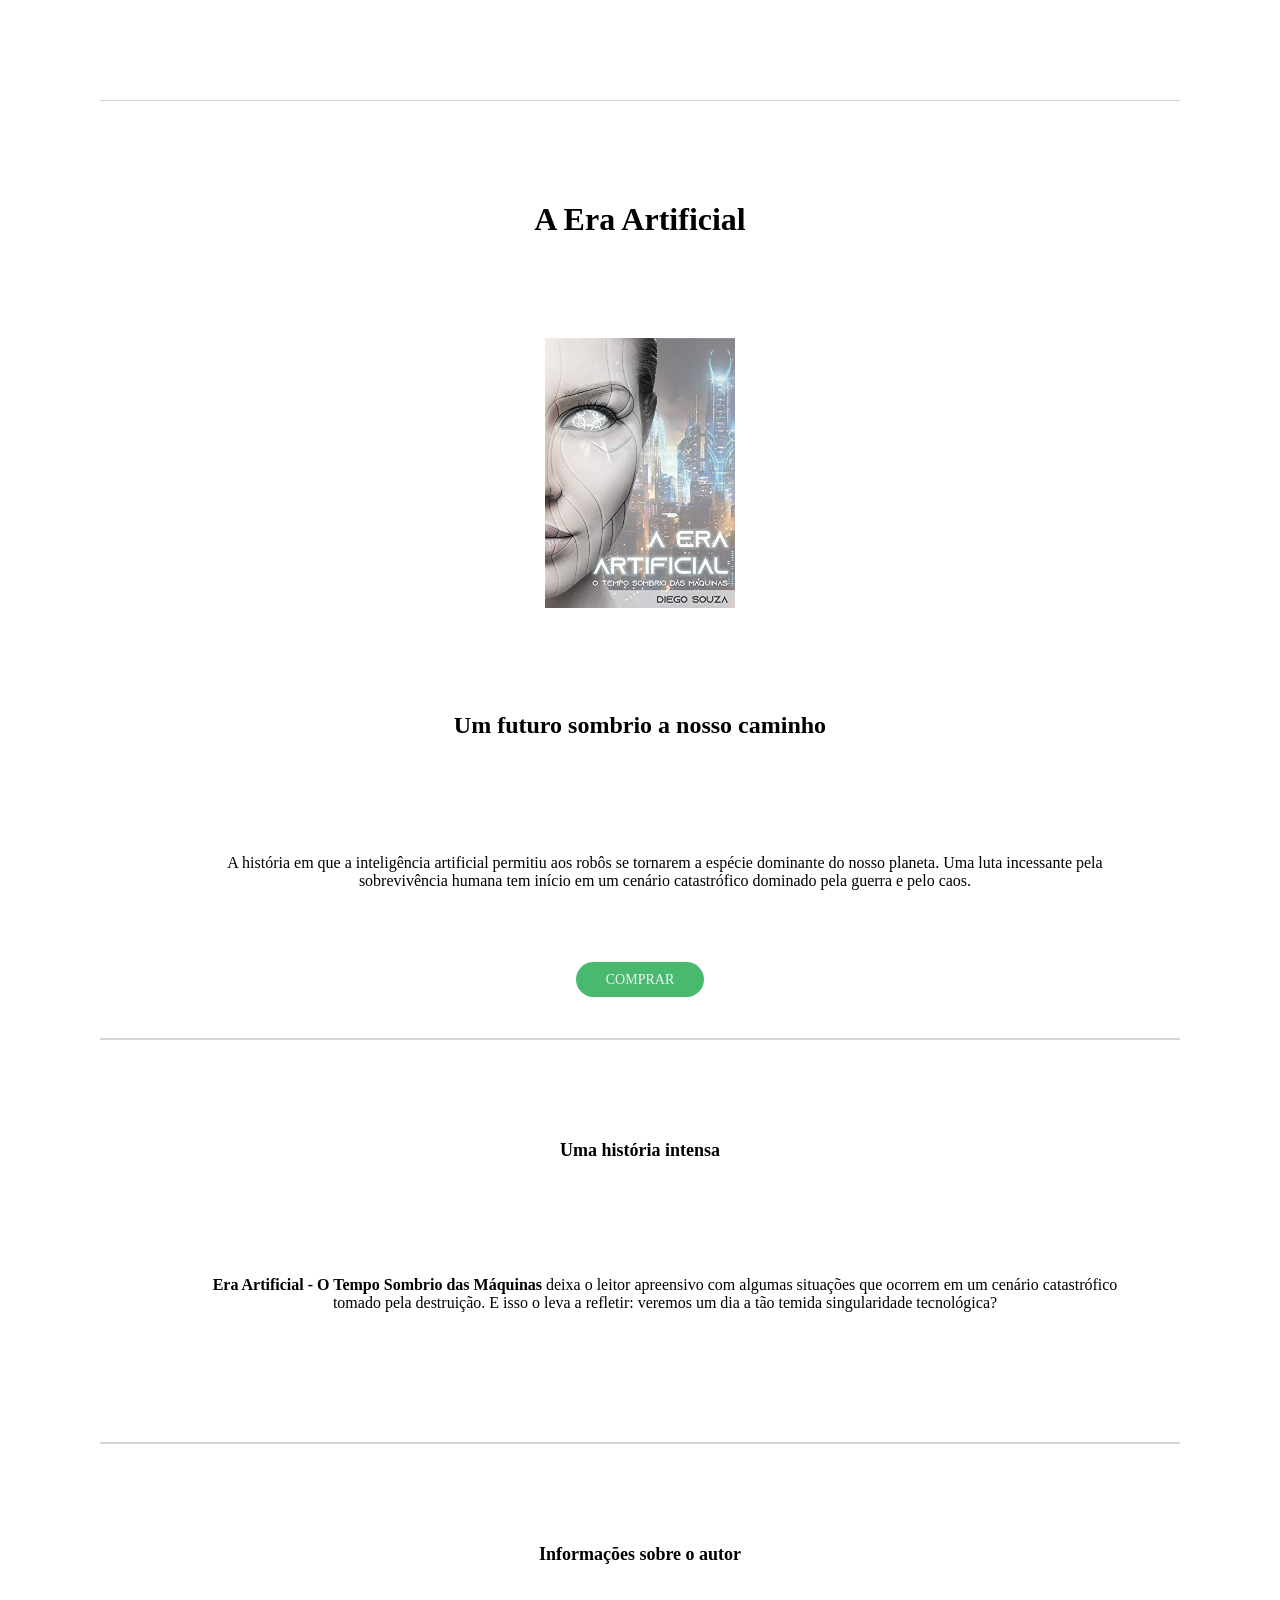
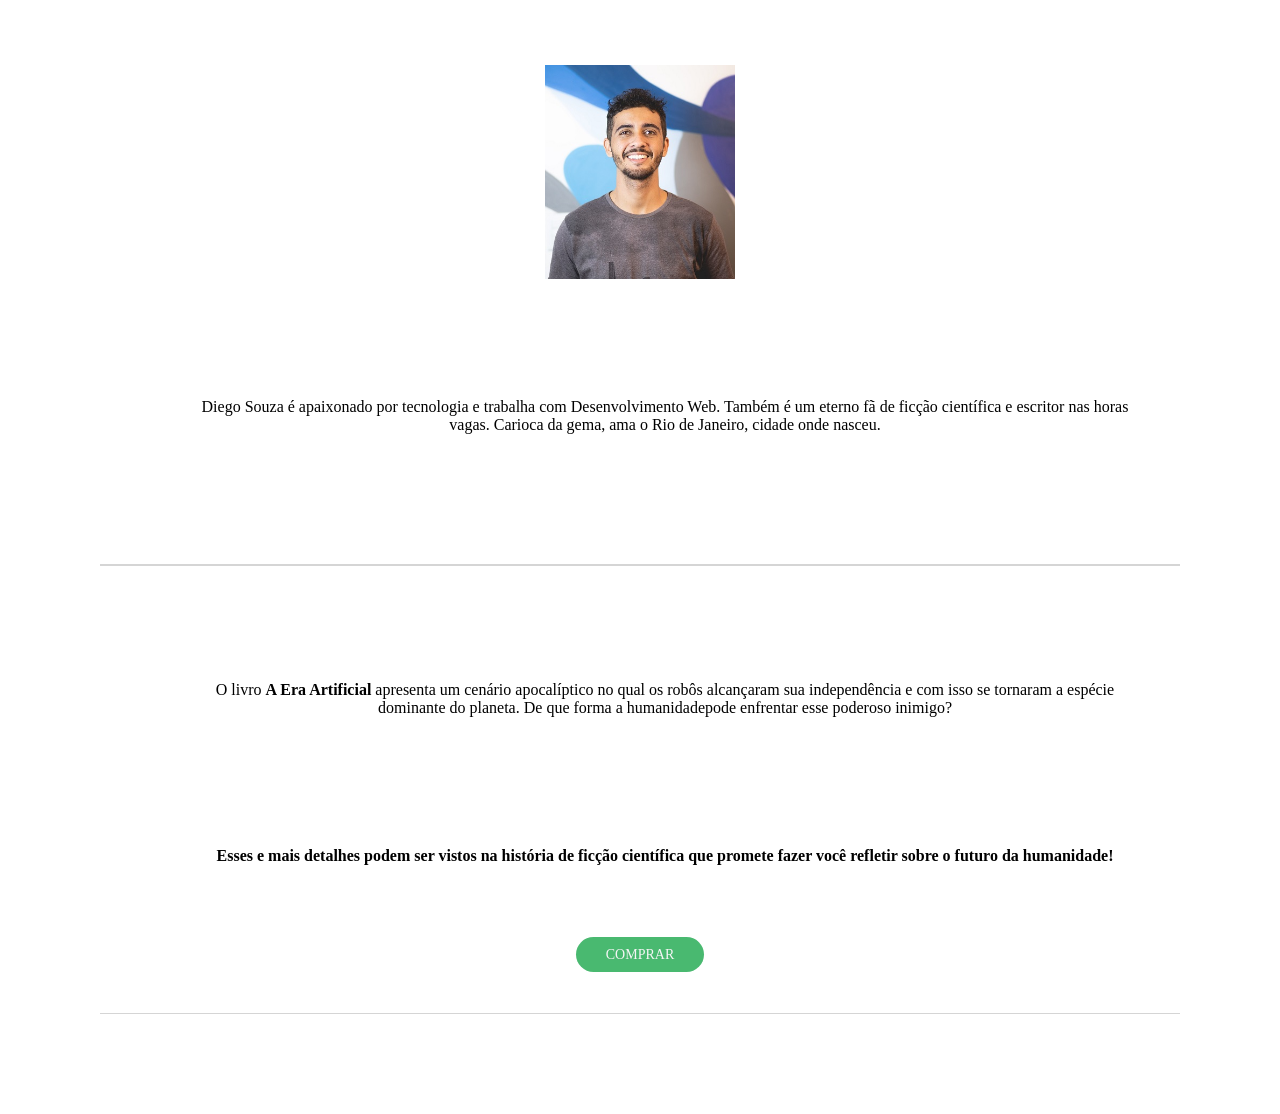
<file: devmedia/barbearia/index.html>
<!DOCTYPE html>
<html lang = "pt-br">

    <head>
        <meta charset = "UTF-8">
        <meta name = "viewport" content = "width=device-width, initial-scale=1.0">
        <title>A Era Artificial</title>
        <link rel = "stylesheet" href = "estilo.css">

    </head>

    <body>

        <div>

        <h1>
            <span>A Era Artificial</span>
        </h1>

        <img src = "capa-livro.jpg" alt = "Capa do livro A Era Artificial">

        <h2>
            <span>Um futuro sombrio a nosso caminho</span>
        </h2>

        <p>
            A história em que a inteligência artificial permitiu aos robôs se tornarem a espécie 
            dominante do nosso planeta. Uma luta incessante pela sobrevivência humana tem início 
            em um cenário catastrófico dominado pela guerra e pelo caos.
        </p>

        <a 
        href = "https://www.amazon.com.br/Era-Artificial-tempo-sombrio-máquinas-ebook/dp/B07VFF5368">COMPRAR
    </a>

        </div>
 
        <div>

        <h3>
            <span>Uma história intensa</span>
        </h3>

        <p>
            <span>Era Artificial - O Tempo Sombrio das Máquinas</span> deixa o leitor apreensivo com algumas situações 
            que ocorrem em um cenário catastrófico tomado pela destruição.
             E isso o leva a refletir: veremos um dia a tão temida singularidade tecnológica?
            </p>

        
        </div>
        
        <div>

            <h4>
                <span>Informações sobre o autor</span>
            </h4>

            <img src ="autor.jpg" alt = "Diego Souza">

            <p>
                Diego Souza é apaixonado por tecnologia e trabalha com Desenvolvimento Web.
                 Também é um eterno fã de ficção científica e escritor nas horas vagas.
                 Carioca da gema, ama o Rio de Janeiro, cidade onde nasceu.
                </p>

        </div>

        <div>

            <p>
                O livro
                <span>A Era Artificial</span> apresenta um cenário apocalíptico no qual os robôs
                 alcançaram sua independência e com isso se tornaram a espécie dominante do planeta.
                 De que forma a humanidadepode enfrentar esse poderoso inimigo?
                
                </p>

            <p>
                <span>Esses e mais detalhes podem ser vistos na história de ficção científica que 
                promete fazer você refletir sobre o futuro da humanidade!</span>

            </p>

            <a href = 
            
            "https://www.amazon.com.br/Era-Artificial-tempo-sombrio-máquinas-ebook/dp/B07VFF5368">COMPRAR

            </a>
        </div>


    </body>


</html>
</file>
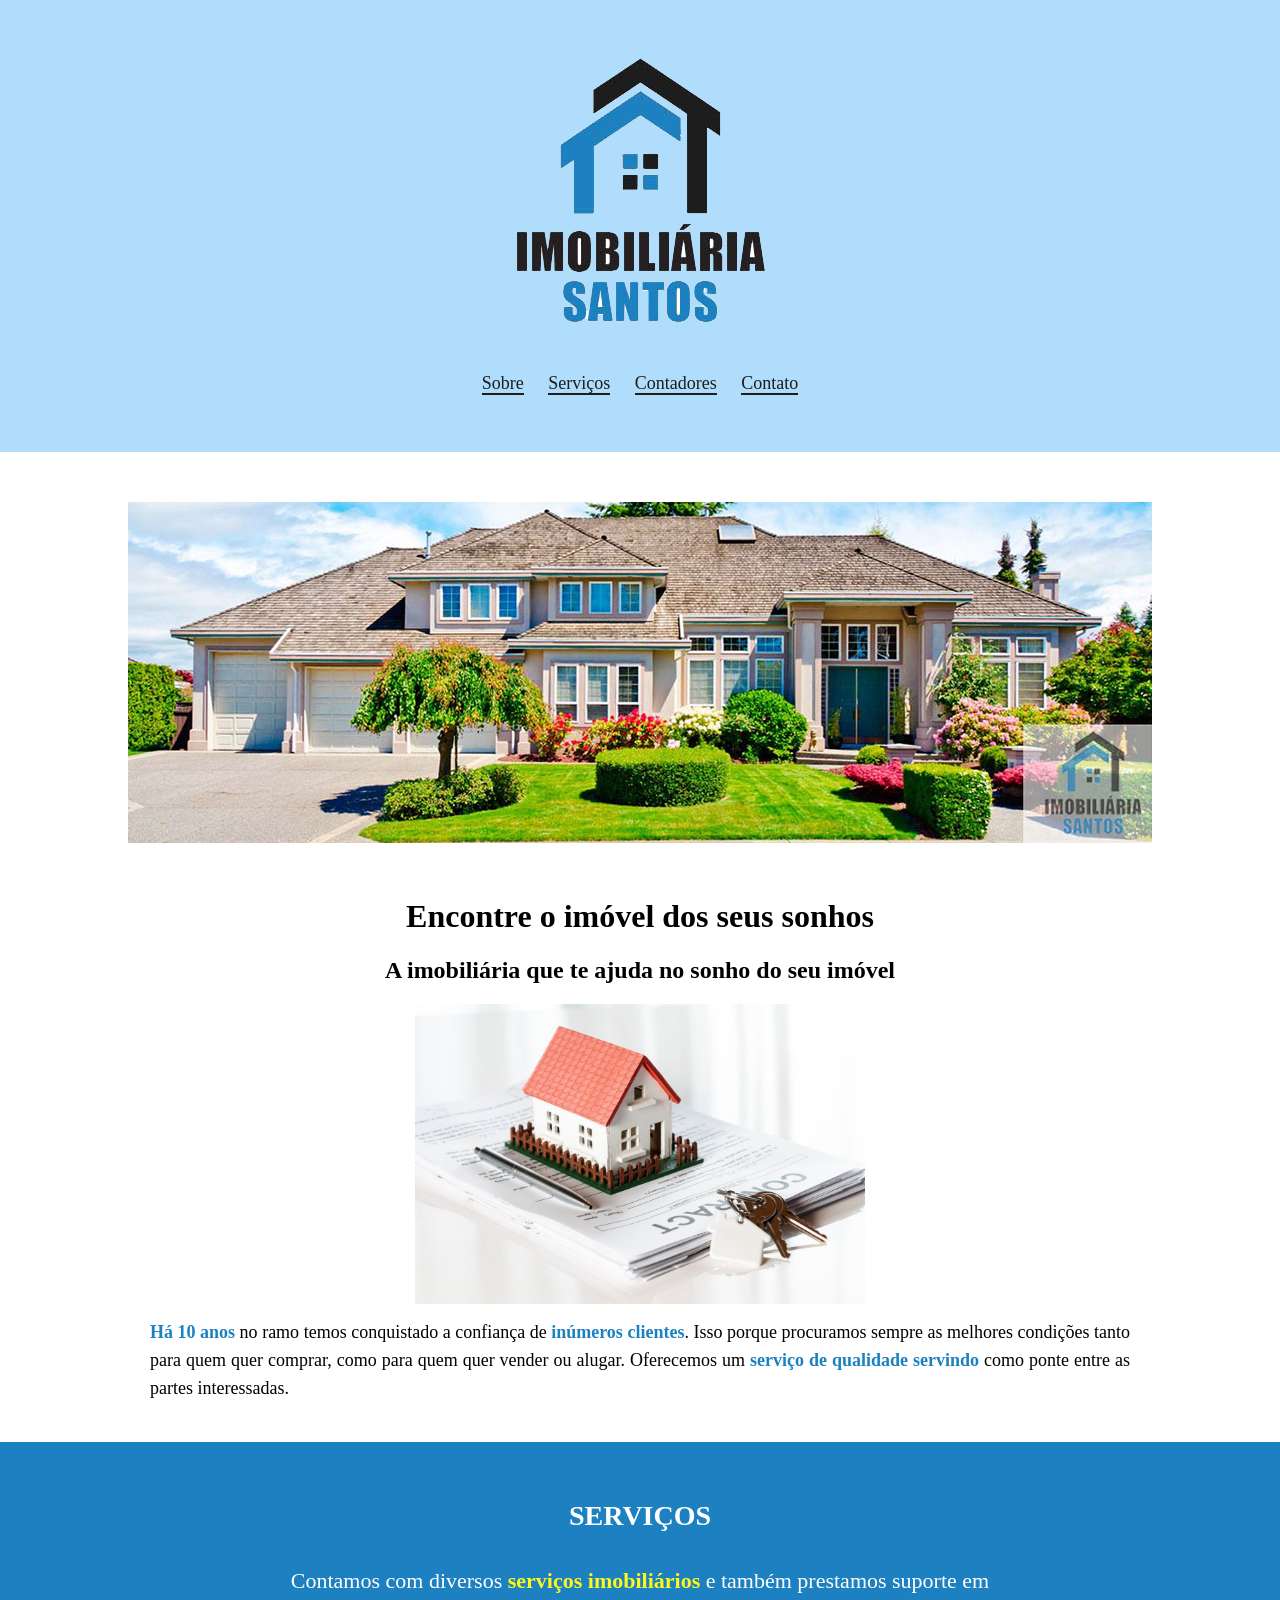
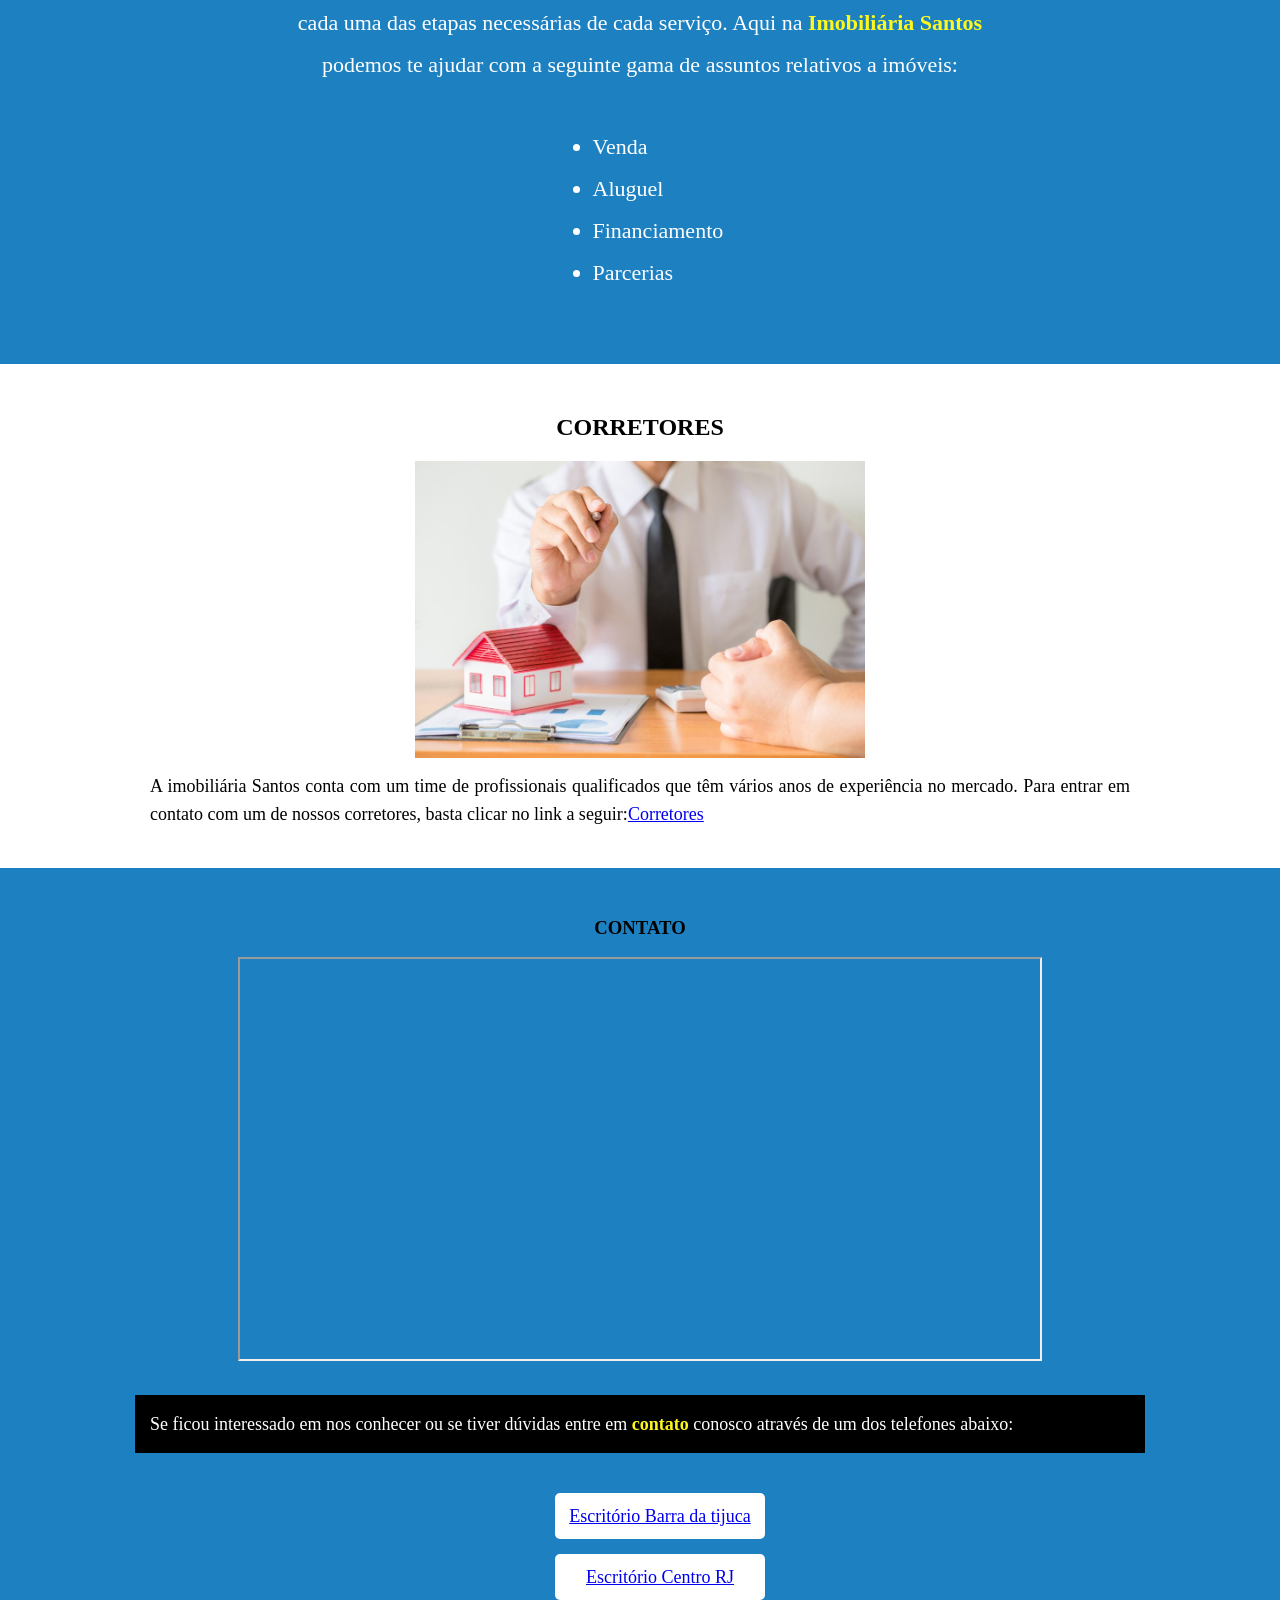
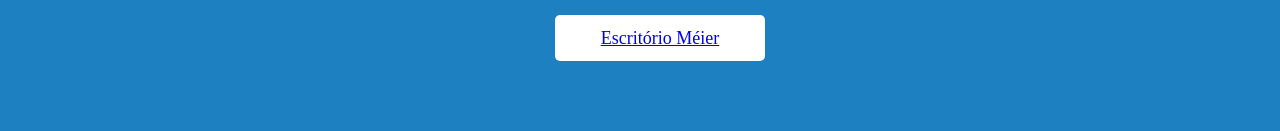
<file: devmedia/projeto2/index.html>
<!DOCTYPE html>
<html lang="pt-br">
<head>

    <meta charset="UTF-8">
    <meta name="viewport" content="width=device-width, initial-scale=1.0">
    <title>Imobiliária Santos</title>
    <link rel="stylesheet" href="style.css">
    <meta name ="description" content="Imobiliária Santos - Encontre seu imóvel ideal com a gente!">

 </head>

 <body>

    <div class = "secao secao-topico">

        <img src = "logo.png" alt="Logo Imobiliária Santos" class="logo">
        <p>
        <a href = "#secao-sobre">Sobre</a>
        <a href = "#secao-servicos">Serviços</a>
        <a href = "#secao-contadores">Contadores</a>
        <a href = "#secao-contato">Contato</a>
        </p>

        </div>

        <div class = "secao secao-banner">
            <img src = "banner.jpg" alt="Imagem de um imóvel" class="imagem-banner">
        </div>

        <div class = "secao secao-sobre">

        <h1>
            Encontre o imóvel dos seus sonhos
        </h1>

        <h2>
            A imobiliária que te ajuda no sonho do seu imóvel
        </h2>
        <img src = "imovel-assinatura.jpg" alt = "Imagem de serviços" class="imagem-assinatura">

        <p>
            <span class = "azul">Há 10 anos</span> no ramo temos conquistado a confiança de <span class = "azul">inúmeros clientes</span>.
             Isso porque procuramos sempre as melhores condições tanto para quem quer comprar,
              como para quem quer vender ou alugar. Oferecemos um <span class = "azul">serviço de qualidade servindo</span> 
              como ponte entre as partes interessadas.
        </p>
        
    </div>

    <div class = "secao secao-servicos">

        <h2>
            SERVIÇOS
        </h2>

        <p>
            Contamos com diversos <span class = "amarelo">serviços imobiliários</span> e
             também prestamos suporte em cada uma das etapas necessárias de cada serviço.
              Aqui na <span class = "amarelo">Imobiliária Santos</span> podemos te ajudar com a seguinte gama de assuntos 
              relativos a imóveis:
            

              <ul class = "servicos-lista">

                <li>Venda</li>
                <li>Aluguel</li>
                <li>Financiamento</li>
                <li>Parcerias</li>

              </ul>
        </p>

    </div>

    <div class = "secao secao-contadores">

        <h2>
            CORRETORES
        </h2>
        <img src = "corretores.jpg" alt = "Imagem de corretores" class="imagem-corretor">
        <p>A<span azul> imobiliária Santos</span> conta com um time de profissionais qualificados que têm vários anos 
            de experiência no mercado. Para entrar em contato com um de nossos corretores, 
            basta clicar no link a seguir:<a href = mailto: corretores@email.com>Corretores</a>
        </p>

    </div>

    <div class = "secao secao-contato">

        <h3>
            CONTATO
        </h3>

        <iframe src = "https://www.google.com/maps/embed?pb=!1m18!1m12!1m3!1d7346.254844548052!2d-43.364712467659004!3d-22.98234139602229!2m3!1f0!2f0!3f0!3m2!1i1024!2i768!4f13.1!3m3!1m2!1s0x9bda2ed54ec2e1%3A0x4431d262cad1d163!2sAv.%20Ayrton%20Senna%2C%203000%20-%20Barra%20da%20Tijuca%2C%20Rio%20de%20Janeiro%20-%20RJ%2C%2022775-904!5e0!3m2!1spt-BR!2sbr!4v1642532754862!5m2!1spt-BR!2sbr" class = "maps"></iframe>
        <p class = "fundo-negro">Se ficou interessado em nos conhecer ou se tiver dúvidas entre em <span class = "amarelo">contato</span> conosco através de um dos telefones abaixo:
        </p>

        <ul class = "contato-lista">
            <li class = "item"><a href= tel: (21)99999-9999>Escritório Barra da tijuca</a></li>
            <li class = "item"><a href= tel: (21)88888-8888>Escritório Centro RJ</a></li>
            <li class = "item"><a href= tel: (21)77777-7777>Escritório Méier</a></li>
        </ul>
        

    </div>




 </body>
</file>
<file: devmedia/barbearia/estilo.css>
*{
    margin:0;
    padding: 50px;
    text-align: center;
    font-family: Tahoma;
}

div{
    border-top: 1px solid #d5d5d5;
    border-bottom: 1px solid #d5d5d5;
}
img{
    width: 190px;

}

h1{
    font-size: 32px;

}
h2{
    font-size: 24px;

}

p{
    font-size:16px;
    width: 930px;
    margin-top: 15px;
    margin-bottom: 30px;
    margin-left:auto;
    margin-right:auto;
}

a{
    font-size:14px;
    border-radius: 25px;
    padding: 10px 30px;
    background-color: #49b970;
    color: #f5f5f5;
    text-decoration: none;
}

h3{
    font-size: 18px;
}

h4{
    font-size: 18px
}

span{
    font-weight: bold;
    display: inline;
    padding: 0;
}
</file>
<file: devmedia/projeto2/style.css>
body{
    margin:0;
    font-family:tahoma;
}

.secao{
    padding-top:30px;
    padding-bottom:30px;
    text-align:center;
}

p{
    margin-top:10px;
    margin-bottom:10px;
    margin-left:auto;
    margin-right:auto;
    width:980px;
    text-align:justify;
    font-size:18px;
    line-height: 28px;
    
}
.secao-topico{
    background-color:#afddfb;
}

.secao-topico logo{
    width:150px;
}

.secao-topico p{
    margin-top:15px;
    margin-bottom:25px;
    text-align:center;

}
.secao-topico a{
    font-size:18px;
    color:#1d1d1d;
    border-bottom:solid 2px #1d1d1d;
    text-decoration:none;
    margin-top:0;
    margin-bottom:0;
    margin-left:10px;
    margin-right:10px;
    
}

.secao-banner{
    margin-top:50px;
    padding:0;
}
.azul{
    color:#1c81c0;
    font-weight:bold;

}
.amarelo{
    color:#fff81b;
    font-weight:bold;
}
 .imagem-assinatura{
    width: 450px;
}

.secao-servicos{
    background-color:#1d80c1;

}
.secao-servicos h2{
    color:#ffffff;
    font-size:28px;
    line-height: 42px;
}

.secao-servicos p{
    color:#ffffff;
    font-size:22px;
    line-height: 42px;
    text-align:center;
    width:700px;
}
.servicos-lista{
    margin-top:40px;
    margin-bottom:40px;
    text-align:left;
    width:135px;
    margin-left:auto;
    margin-right:auto;
    font-size:22px;
    line-height: 42px;
    color:#ffffff;
}
.secao-corretores h2{
    color:#ffffff;
    font-size:28px;
    line-height: 42px
}
.imagem-corretor{
    width: 450px;
}
.secao-corretores p{
    color:#ffffff;
    font-size:22px;
    line-height: 42px;
    text-align:center;
    width:700px;
}

.secao-contato{
    background-color:#1d80c1;
    padding-top:30px;
    padding-bottom:30px;
    text-align:center;
}
.secao-contato h2{
    color:#ffffff;
    font-size:28px;
    line-height: 42px;
}
.fundo-negro{
    color:#ffffff;
    background-color:black;
    margin-top:30px;
    margin-bottom:30px;
    padding:15px;
}
.contato-lista{
    margin-top:40px;
    margin-bottom:40px;
    width:210px;
    margin-left:auto;
    margin-right:auto;
    font-size:22px;
    line-height: 42px;
    color:#ffffff;
}
.item{
    margin-top:15px;
    font-size:18px;
    text-align:center;
    color:#1d80c1;
    background-color:#ffffff;
    padding:2px 5px;
    border-radius: 5px;   
}

.maps{
    width: 800px;
    height:400px;
}
</file>
